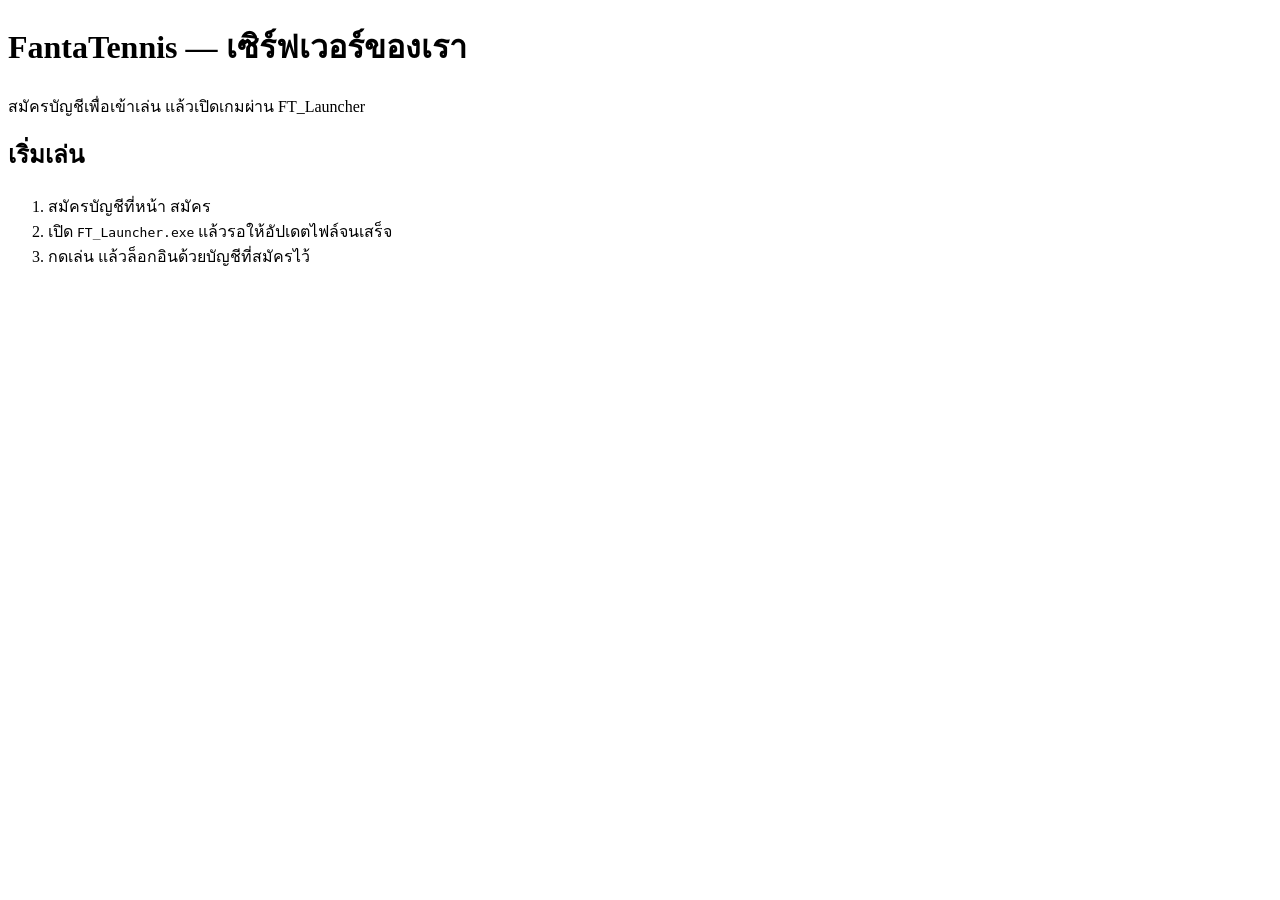
<file: web-admin/src/main/resources/templates/index.html>
<!DOCTYPE html>
<html xmlns:th="http://www.thymeleaf.org" th:replace="~{layout :: page('หน้าแรก', ~{::content})}" lang="th">
<body>
<div th:fragment="content" th:remove="tag">
    <h1>FantaTennis — เซิร์ฟเวอร์ของเรา</h1>
    <p class="sub">สมัครบัญชีเพื่อเข้าเล่น แล้วเปิดเกมผ่าน FT_Launcher</p>

    <div class="card">
        <h2 style="margin-top:0">เริ่มเล่น</h2>
        <ol>
            <li>สมัครบัญชีที่หน้า <a th:href="@{/register}">สมัคร</a></li>
            <li>เปิด <code>FT_Launcher.exe</code> แล้วรอให้อัปเดตไฟล์จนเสร็จ</li>
            <li>กดเล่น แล้วล็อกอินด้วยบัญชีที่สมัครไว้</li>
        </ol>
    </div>
</div>
</body>
</html>
</file>
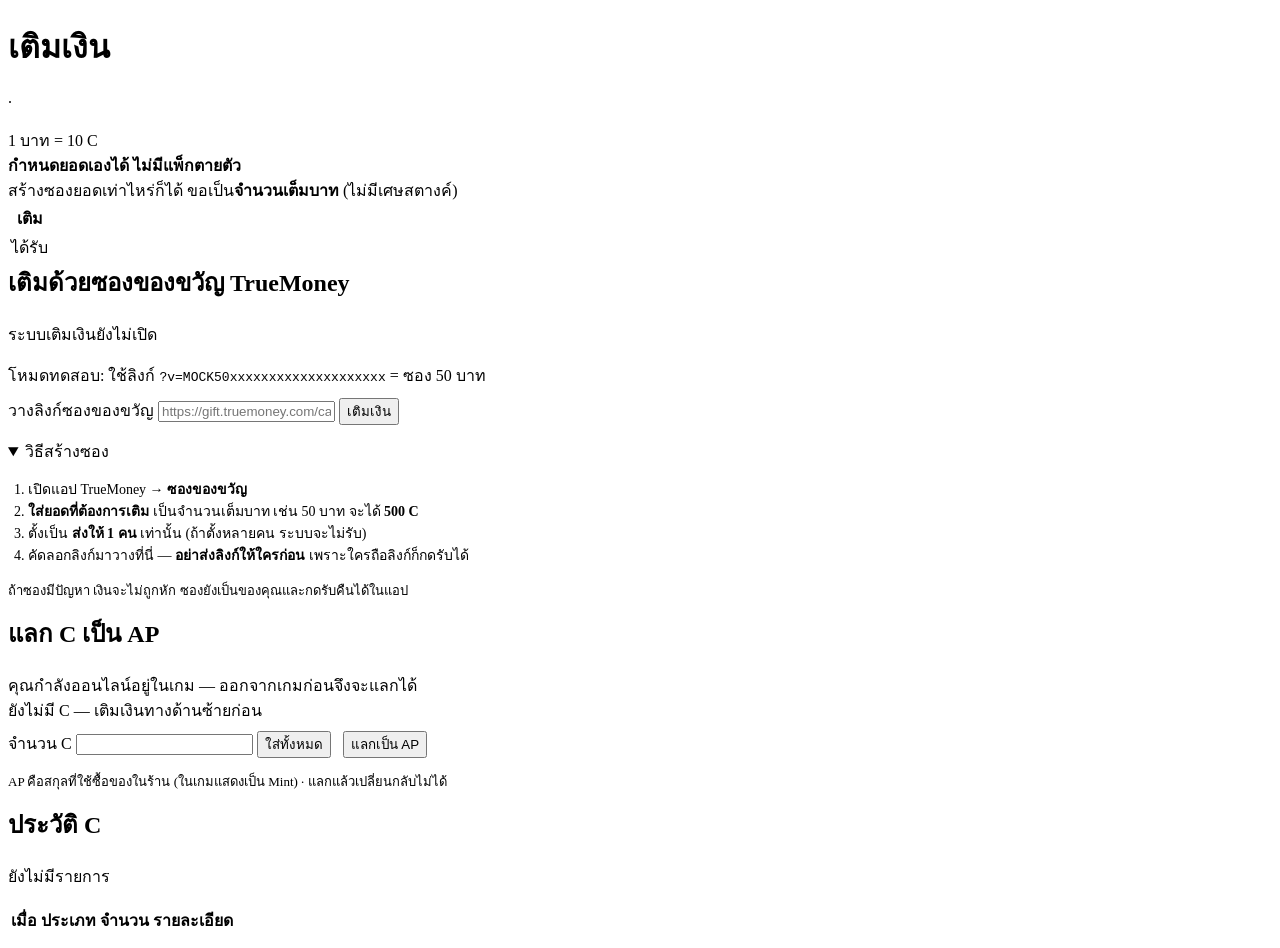
<file: web-admin/src/main/resources/templates/cash.html>
<!DOCTYPE html>
<html xmlns:th="http://www.thymeleaf.org" th:replace="~{layout :: page('เติมเงิน', ~{::content})}" lang="th">
<body>
<div th:fragment="content" th:remove="tag">
    <h1>เติมเงิน</h1>
    <p class="sub">
        <span th:text="'คงเหลือ ' + ${balanceC} + ' C'"></span> ·
        <span th:text="'AP ' + (${account.ap} ?: 0)"></span>
    </p>

    <div class="error" th:if="${error}" th:text="${error}"></div>
    <div class="ok" th:if="${ok}" th:text="${ok}"></div>

    <div class="rate">
        <div class="rate-main">
            <span class="rate-big" th:text="'1 บาท = ' + ${cPerBaht} + ' C'">1 บาท = 10 C</span>
            <span class="rate-sub" th:text="'และ 1 C = ' + ${apPerC} + ' AP (สกุลที่ใช้ซื้อของในร้าน)'"></span>
        </div>
        <div class="rate-note">
            <b>กำหนดยอดเองได้ ไม่มีแพ็กตายตัว</b><br>
            สร้างซองยอดเท่าไหร่ก็ได้ ขอเป็น<b>จำนวนเต็มบาท</b> (ไม่มีเศษสตางค์)
        </div>
    </div>

    <table class="rate-table">
        <tr><th>เติม</th><th th:each="e : ${examples}" th:text="${e} + ' บาท'"></th></tr>
        <tr><td>ได้รับ</td><td th:each="e : ${examples}" th:text="${#numbers.formatInteger(e * cPerBaht, 1, 'COMMA')} + ' C'"></td></tr>
    </table>

    <div class="row">
        <div class="card">
            <h2 style="margin-top:0">เติมด้วยซองของขวัญ TrueMoney</h2>
            <p class="muted" th:if="${!topUpEnabled}">ระบบเติมเงินยังไม่เปิด</p>
            <div th:if="${topUpEnabled}">
                <div class="ok" th:if="${topUpMock}" style="margin-bottom:10px">
                    โหมดทดสอบ: ใช้ลิงก์ <code>?v=MOCK50xxxxxxxxxxxxxxxxxxxx</code> = ซอง 50 บาท
                </div>
                <form method="post" th:action="@{/cash/topup}">
                    <input type="hidden" name="_csrf" th:value="${csrf}">
                    <label>วางลิงก์ซองของขวัญ</label>
                    <input name="link" placeholder="https://gift.truemoney.com/campaign/?v=..." required>
                    <button type="submit">เติมเงิน</button>
                </form>
                <details style="margin-top:14px" open>
                    <summary>วิธีสร้างซอง</summary>
                    <ol style="font-size:14px; padding-left:20px">
                        <li>เปิดแอป TrueMoney → <b>ซองของขวัญ</b></li>
                        <li><b>ใส่ยอดที่ต้องการเติม</b> เป็นจำนวนเต็มบาท เช่น 50 บาท จะได้
                            <b th:text="${50 * cPerBaht} + ' C'">500 C</b></li>
                        <li>ตั้งเป็น <b>ส่งให้ 1 คน</b> เท่านั้น (ถ้าตั้งหลายคน ระบบจะไม่รับ)</li>
                        <li>คัดลอกลิงก์มาวางที่นี่ — <b>อย่าส่งลิงก์ให้ใครก่อน</b> เพราะใครถือลิงก์ก็กดรับได้</li>
                    </ol>
                    <p class="muted" style="font-size:13px">
                        ถ้าซองมีปัญหา เงินจะไม่ถูกหัก ซองยังเป็นของคุณและกดรับคืนได้ในแอป
                    </p>
                </details>
            </div>
        </div>

        <div class="card">
            <h2 style="margin-top:0">แลก C เป็น AP</h2>
            <div class="error" th:if="${online}">คุณกำลังออนไลน์อยู่ในเกม — ออกจากเกมก่อนจึงจะแลกได้</div>
            <div class="muted" th:if="${balanceC == 0 and !online}" style="margin-bottom:8px">
                ยังไม่มี C — เติมเงินทางด้านซ้ายก่อน
            </div>
            <form method="post" th:action="@{/cash/exchange}">
                <input type="hidden" name="_csrf" th:value="${csrf}">
                <label th:text="'จำนวน C (มีอยู่ ' + ${balanceC} + ')'">จำนวน C</label>
                <!-- no max when the balance is 0: an input with max="0" refuses every keystroke -->
                <input id="amount" name="amount" type="number" min="1"
                       th:attr="max=${balanceC > 0 ? balanceC : null}"
                       th:value="${balanceC > 0 ? (balanceC < 100 ? balanceC : 100) : 100}" required>
                <button type="button" class="secondary" style="margin-right:8px"
                        th:attr="onclick='document.getElementById(\'amount\').value=' + ${balanceC}"
                        th:if="${balanceC > 0}">ใส่ทั้งหมด</button>
                <button type="submit" th:disabled="${online}">แลกเป็น AP</button>
            </form>
            <p class="muted" style="font-size:13px">
                AP คือสกุลที่ใช้ซื้อของในร้าน (ในเกมแสดงเป็น Mint) · แลกแล้วเปลี่ยนกลับไม่ได้
            </p>
        </div>
    </div>

    <div class="card">
        <h2 style="margin-top:0">ประวัติ C</h2>
        <p class="muted" th:if="${history.isEmpty()}">ยังไม่มีรายการ</p>
        <table th:if="${!history.isEmpty()}">
            <tr><th>เมื่อ</th><th>ประเภท</th><th>จำนวน</th><th>รายละเอียด</th></tr>
            <tr th:each="h : ${history}">
                <td class="muted" th:text="${#dates.format(h.created, 'dd/MM HH:mm')}"></td>
                <td th:text="${h.kind}"></td>
                <td th:text="(${h.delta_c} > 0 ? '+' : '') + ${h.delta_c} + ' C'"></td>
                <td th:text="${h.detail}"></td>
            </tr>
        </table>
    </div>
</div>
</body>
</html>
</file>
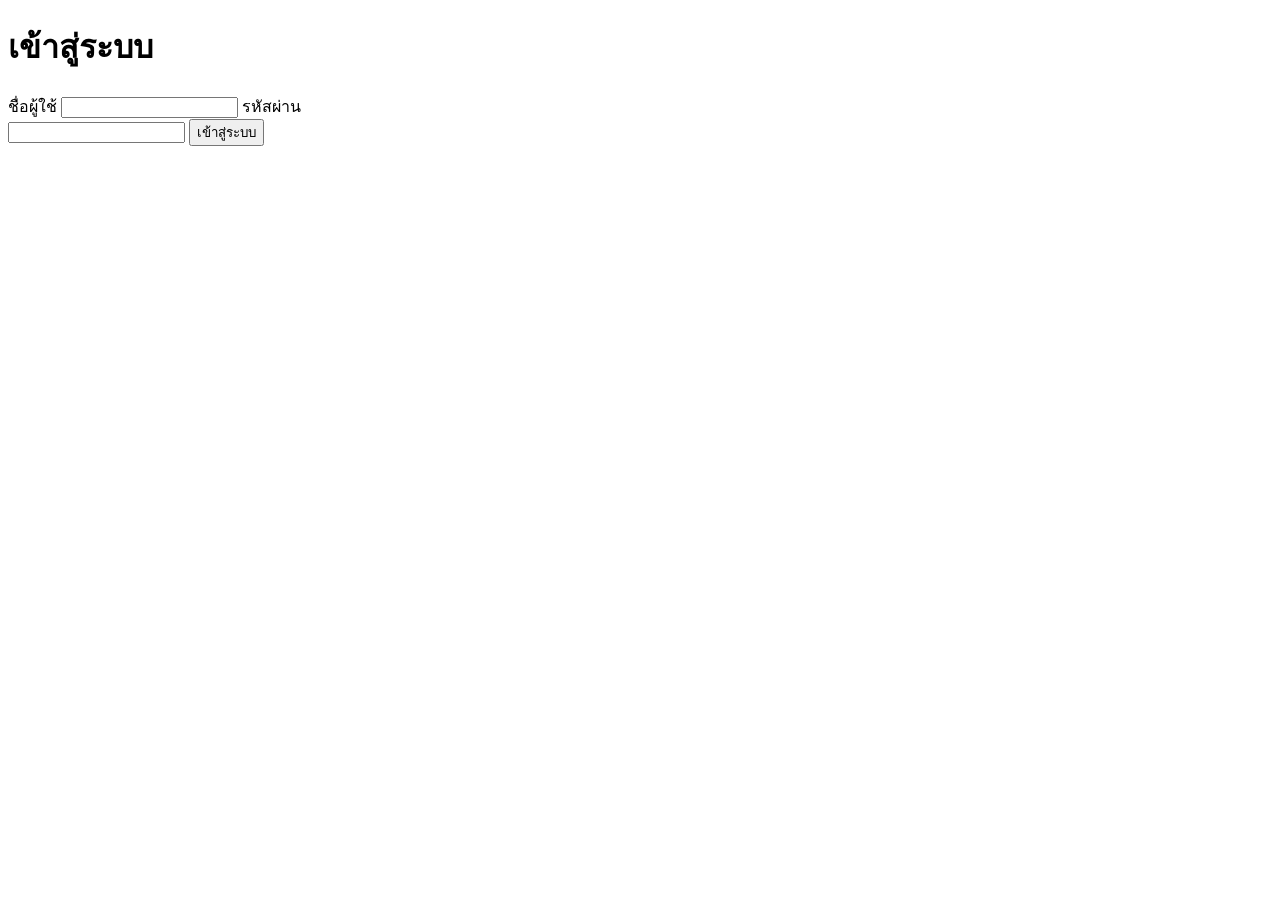
<file: web-admin/src/main/resources/templates/login.html>
<!DOCTYPE html>
<html xmlns:th="http://www.thymeleaf.org" th:replace="~{layout :: page('เข้าสู่ระบบ', ~{::content})}" lang="th">
<body>
<div th:fragment="content" th:remove="tag">
    <h1>เข้าสู่ระบบ</h1>
    <div class="card" style="max-width:420px">
        <div class="error" th:if="${error}" th:text="${error}"></div>
        <form method="post" th:action="@{/login}">
            <input type="hidden" name="_csrf" th:value="${csrf}">
            <label>ชื่อผู้ใช้</label>
            <input name="username" autocomplete="username" required>
            <label>รหัสผ่าน</label>
            <input name="password" type="password" autocomplete="current-password" required>
            <button type="submit">เข้าสู่ระบบ</button>
        </form>
    </div>
</div>
</body>
</html>
</file>
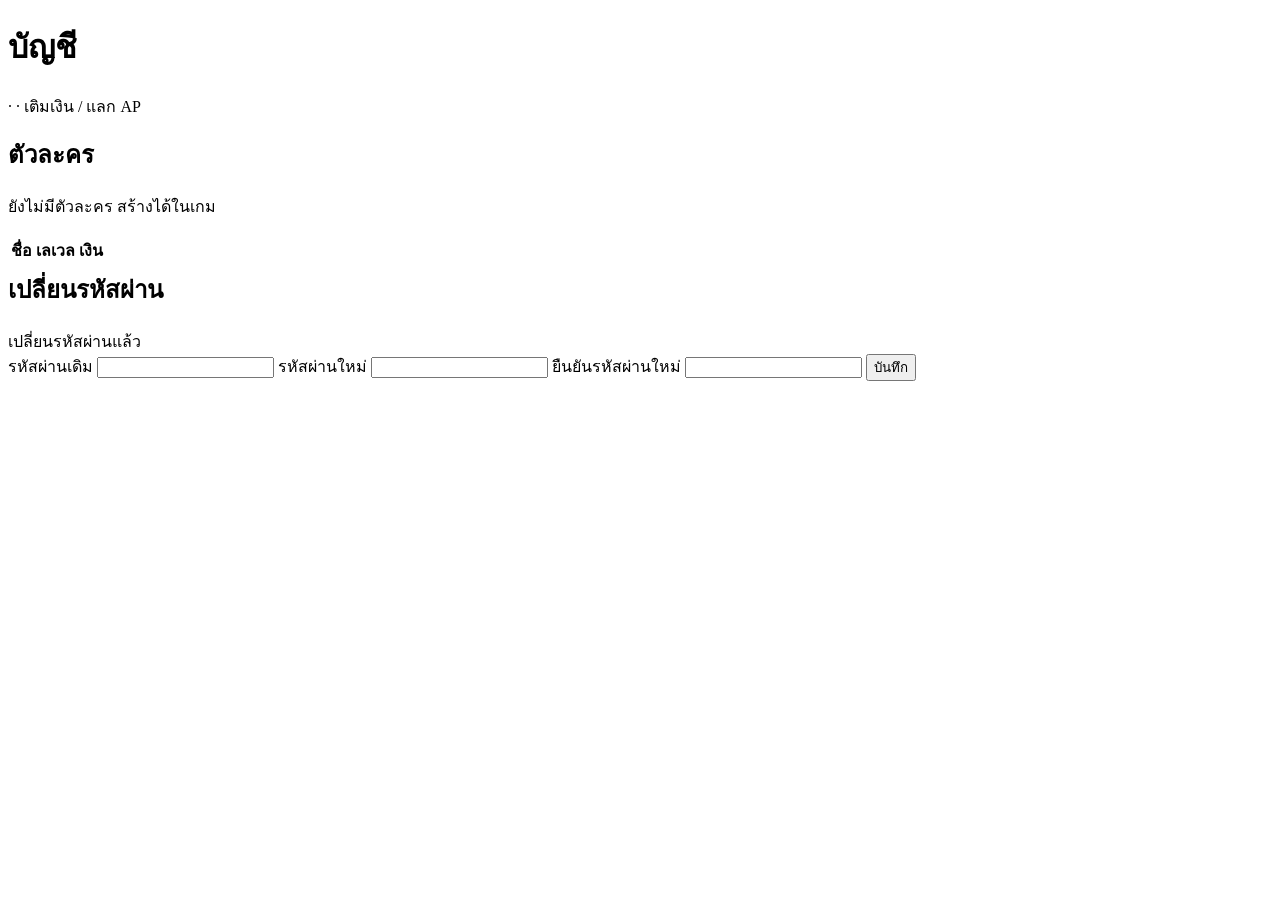
<file: web-admin/src/main/resources/templates/me.html>
<!DOCTYPE html>
<html xmlns:th="http://www.thymeleaf.org" th:replace="~{layout :: page('บัญชีของฉัน', ~{::content})}" lang="th">
<body>
<div th:fragment="content" th:remove="tag">
    <h1 th:text="${account.username}">บัญชี</h1>
    <p class="sub">
        <span class="badge gm" th:if="${playerTier.name() == 'GM' or playerTier.name() == 'STAFF'}"
              th:text="${playerTier.label}"></span>
        <span class="badge banned" th:if="${playerTier.banned}"
              th:text="${playerTier.label} + ': ' + (${account.banReason} ?: '-')"></span>
        <span class="muted" th:text="'C: ' + ${balanceC}"></span> ·
        <span class="muted" th:text="'AP: ' + (${account.ap} ?: 0)"></span> ·
        <a th:href="@{/cash}">เติมเงิน / แลก AP</a>
    </p>

    <div class="row">
        <div class="card">
            <h2 style="margin-top:0">ตัวละคร</h2>
            <p class="muted" th:if="${characters.isEmpty()}">ยังไม่มีตัวละคร สร้างได้ในเกม</p>
            <table th:if="${!characters.isEmpty()}">
                <tr><th>ชื่อ</th><th>เลเวล</th><th>เงิน</th></tr>
                <tr th:each="c : ${characters}">
                    <td th:text="${c.name}"></td>
                    <td th:text="${c.level}"></td>
                    <td th:text="${c.gold}"></td>
                </tr>
            </table>
        </div>

        <div class="card">
            <h2 style="margin-top:0">เปลี่ยนรหัสผ่าน</h2>
            <div class="error" th:if="${error}" th:text="${error}"></div>
            <div class="ok" th:if="${param.changed != null}">เปลี่ยนรหัสผ่านแล้ว</div>
            <form method="post" th:action="@{/me/password}">
                <input type="hidden" name="_csrf" th:value="${csrf}">
                <label>รหัสผ่านเดิม</label>
                <input name="current" type="password" required>
                <label>รหัสผ่านใหม่</label>
                <input name="password" type="password" required>
                <label>ยืนยันรหัสผ่านใหม่</label>
                <input name="password2" type="password" required>
                <button type="submit">บันทึก</button>
            </form>
        </div>
    </div>
</div>
</body>
</html>
</file>
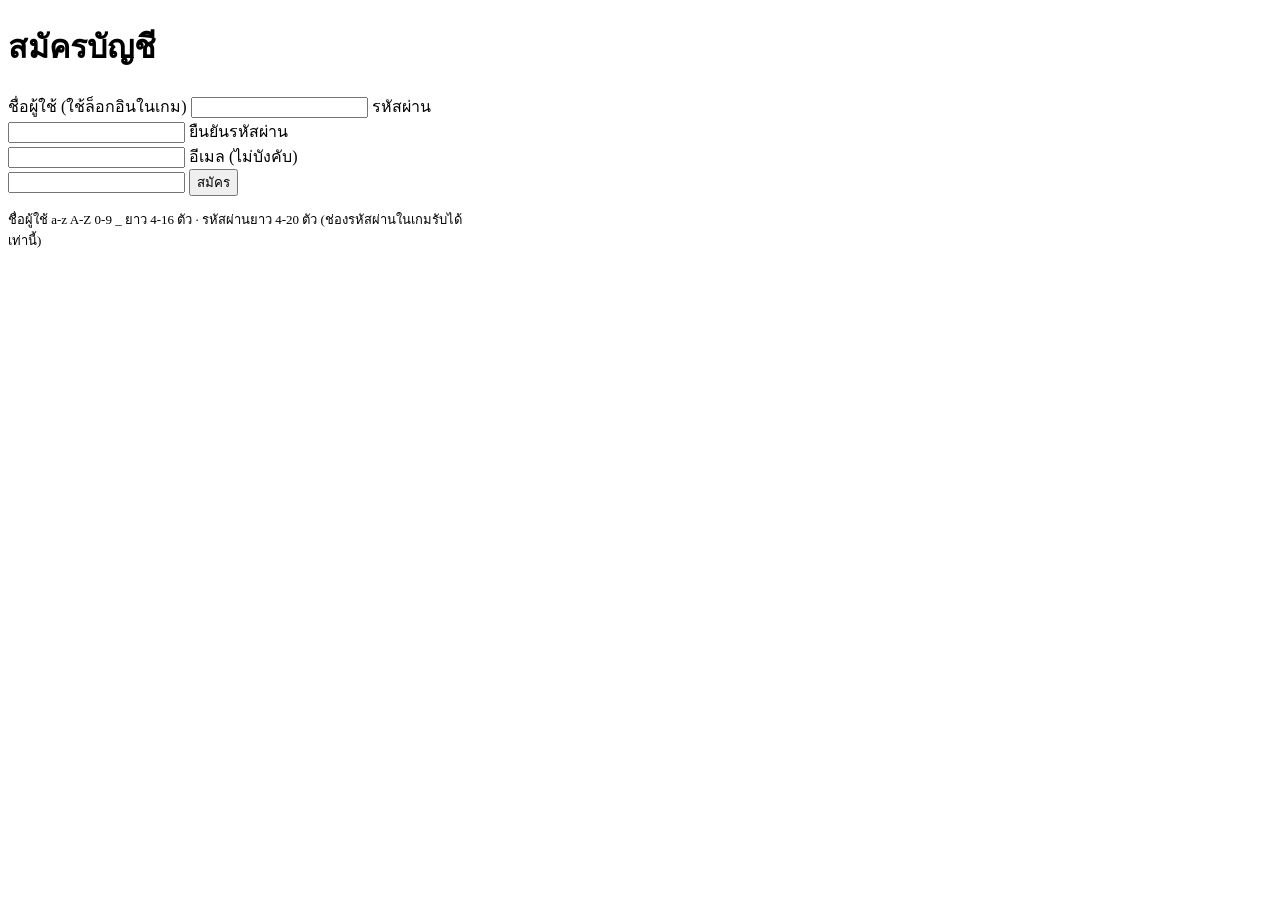
<file: web-admin/src/main/resources/templates/register.html>
<!DOCTYPE html>
<html xmlns:th="http://www.thymeleaf.org" th:replace="~{layout :: page('สมัครบัญชี', ~{::content})}" lang="th">
<body>
<div th:fragment="content" th:remove="tag">
    <h1>สมัครบัญชี</h1>
    <div class="card" style="max-width:460px">
        <div class="error" th:if="${error}" th:text="${error}"></div>
        <form method="post" th:action="@{/register}">
            <input type="hidden" name="_csrf" th:value="${csrf}">
            <label>ชื่อผู้ใช้ (ใช้ล็อกอินในเกม)</label>
            <input name="username" th:value="${form}" autocomplete="username" required>
            <label>รหัสผ่าน</label>
            <input name="password" type="password" autocomplete="new-password" required>
            <label>ยืนยันรหัสผ่าน</label>
            <input name="password2" type="password" autocomplete="new-password" required>
            <label>อีเมล (ไม่บังคับ)</label>
            <input name="email" type="email" autocomplete="email">
            <button type="submit">สมัคร</button>
        </form>
        <p class="muted" style="font-size:13px">ชื่อผู้ใช้ a-z A-Z 0-9 _ ยาว 4-16 ตัว · รหัสผ่านยาว 4-20 ตัว (ช่องรหัสผ่านในเกมรับได้เท่านี้)</p>
    </div>
</div>
</body>
</html>
</file>
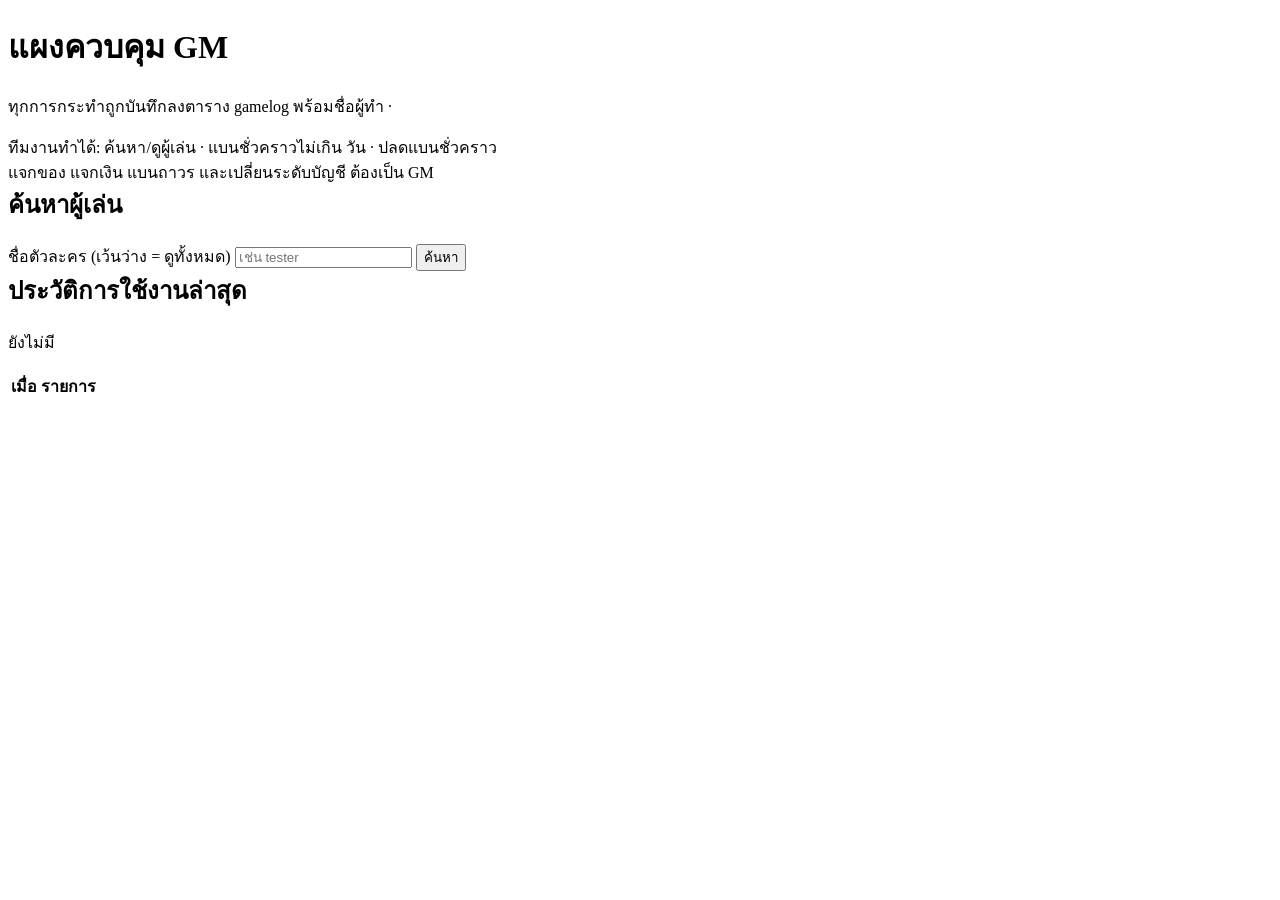
<file: web-admin/src/main/resources/templates/admin/home.html>
<!DOCTYPE html>
<html xmlns:th="http://www.thymeleaf.org" th:replace="~{layout :: page('GM', ~{::content})}" lang="th">
<body>
<div th:fragment="content" th:remove="tag">
    <h1>แผงควบคุม GM</h1>
    <p class="sub">
        ทุกการกระทำถูกบันทึกลงตาราง gamelog พร้อมชื่อผู้ทำ ·
        <span th:text="'สิทธิ์ของคุณ: ' + ${tier.label}"></span>
    </p>
    <div class="card" th:if="${!isGm}">
        ทีมงานทำได้: ค้นหา/ดูผู้เล่น · แบนชั่วคราวไม่เกิน <span th:text="${staffMaxBanDays}"></span> วัน · ปลดแบนชั่วคราว<br>
        <span class="muted">แจกของ แจกเงิน แบนถาวร และเปลี่ยนระดับบัญชี ต้องเป็น GM</span>
    </div>

    <div class="card">
        <h2 style="margin-top:0">ค้นหาผู้เล่น</h2>
        <form method="get" th:action="@{/admin/players}">
            <label>ชื่อตัวละคร (เว้นว่าง = ดูทั้งหมด)</label>
            <input name="q" placeholder="เช่น tester">
            <button type="submit">ค้นหา</button>
        </form>
    </div>

    <div class="card">
        <h2 style="margin-top:0">ประวัติการใช้งานล่าสุด</h2>
        <p class="muted" th:if="${recent.isEmpty()}">ยังไม่มี</p>
        <table th:if="${!recent.isEmpty()}">
            <tr><th>เมื่อ</th><th>รายการ</th></tr>
            <tr th:each="l : ${recent}">
                <td class="muted" th:text="${#dates.format(l.created, 'dd/MM HH:mm')}"></td>
                <td th:text="${l.content}"></td>
            </tr>
        </table>
    </div>
</div>
</body>
</html>
</file>
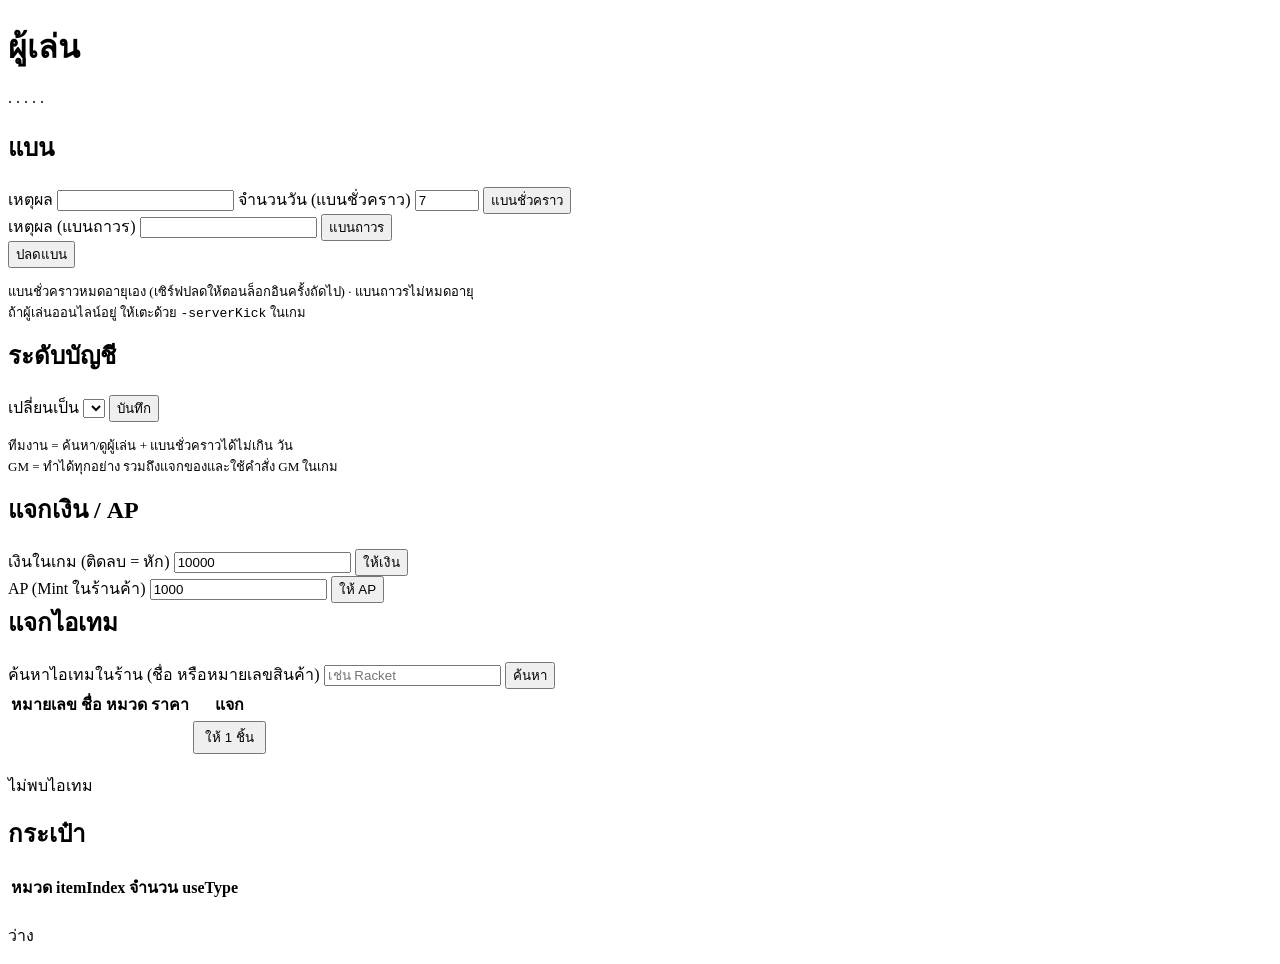
<file: web-admin/src/main/resources/templates/admin/player.html>
<!DOCTYPE html>
<html xmlns:th="http://www.thymeleaf.org" th:replace="~{layout :: page('ผู้เล่น', ~{::content})}" lang="th">
<body>
<div th:fragment="content" th:remove="tag">
    <h1 th:text="${player.name}">ผู้เล่น</h1>
    <p class="sub">
        <span th:text="'บัญชี: ' + ${account.username}"></span> ·
        <span th:text="'เลเวล ' + ${player.level}"></span> ·
        <span th:text="'เงิน ' + ${player.gold}"></span> ·
        <span th:text="'C ' + ${balanceC}"></span> ·
        <span th:text="'AP ' + (${account.ap} ?: 0)"></span> ·
        <span th:text="'หัวใจ ' + (${player.couplePoints} ?: 0)"></span>
        <span class="badge" th:classappend="${playerTier.banned} ? 'banned' : (${playerTier.name() != 'NORMAL'} ? 'gm' : '')"
              th:text="${playerTier.label}"></span>
        <span class="muted" th:if="${playerTier.name() == 'SOFTBAN'}"
              th:text="'ถึง ' + ${#dates.format(account.bannedUntil, 'dd/MM/yyyy')}"></span>
    </p>

    <div class="row">
        <div class="card">
            <h2 style="margin-top:0">แบน</h2>
            <form method="post" th:action="@{'/admin/player/' + ${player.id} + '/ban'}">
                <input type="hidden" name="_csrf" th:value="${csrf}">
                <label>เหตุผล</label>
                <input name="reason" required>
                <label>จำนวนวัน (แบนชั่วคราว)</label>
                <input name="days" type="number" value="7" min="1" max="3650" required>
                <button type="submit" class="danger">แบนชั่วคราว</button>
            </form>
            <form method="post" th:action="@{'/admin/player/' + ${player.id} + '/ban'}" th:if="${isGm}">
                <input type="hidden" name="_csrf" th:value="${csrf}">
                <input type="hidden" name="permanent" value="true">
                <label>เหตุผล (แบนถาวร)</label>
                <input name="reason" required>
                <button type="submit" class="danger">แบนถาวร</button>
            </form>
            <form method="post" th:action="@{'/admin/player/' + ${player.id} + '/unban'}" th:if="${playerTier.banned}">
                <input type="hidden" name="_csrf" th:value="${csrf}">
                <button type="submit" class="secondary">ปลดแบน</button>
            </form>
            <p class="muted" style="font-size:13px">
                แบนชั่วคราวหมดอายุเอง (เซิร์ฟปลดให้ตอนล็อกอินครั้งถัดไป) · แบนถาวรไม่หมดอายุ<br>
                <span th:if="${!isGm}" th:text="'ทีมงานแบนได้สูงสุด ' + ${staffMaxBanDays} + ' วัน และแบนถาวร/ปลดแบนถาวรไม่ได้'"></span>
                ถ้าผู้เล่นออนไลน์อยู่ ให้เตะด้วย <code>-serverKick</code> ในเกม
            </p>
        </div>

        <div class="card" th:if="${isGm}">
            <h2 style="margin-top:0">ระดับบัญชี</h2>
            <form method="post" th:action="@{'/admin/player/' + ${player.id} + '/tier'}">
                <input type="hidden" name="_csrf" th:value="${csrf}">
                <label>เปลี่ยนเป็น</label>
                <select name="tier">
                    <option th:each="t : ${allTiers}" th:value="${t.name()}" th:text="${t.label}"
                            th:selected="${t.name() == playerTier.name()}"></option>
                </select>
                <button type="submit">บันทึก</button>
            </form>
            <p class="muted" style="font-size:13px">
                ทีมงาน = ค้นหา/ดูผู้เล่น + แบนชั่วคราวได้ไม่เกิน <span th:text="${staffMaxBanDays}"></span> วัน<br>
                GM = ทำได้ทุกอย่าง รวมถึงแจกของและใช้คำสั่ง GM ในเกม
            </p>
        </div>

        <div class="card" th:if="${isGm}">
            <h2 style="margin-top:0">แจกเงิน / AP</h2>
            <form method="post" th:action="@{'/admin/player/' + ${player.id} + '/give-gold'}">
                <input type="hidden" name="_csrf" th:value="${csrf}">
                <label>เงินในเกม (ติดลบ = หัก)</label>
                <input name="amount" type="number" value="10000" required>
                <button type="submit">ให้เงิน</button>
            </form>
            <form method="post" th:action="@{'/admin/player/' + ${player.id} + '/give-ap'}">
                <input type="hidden" name="_csrf" th:value="${csrf}">
                <label>AP (Mint ในร้านค้า)</label>
                <input name="amount" type="number" value="1000" required>
                <button type="submit">ให้ AP</button>
            </form>
        </div>
    </div>

    <div class="card" th:if="${isGm}">
        <h2 style="margin-top:0">แจกไอเทม</h2>
        <form method="get" th:action="@{'/admin/player/' + ${player.id}}">
            <label>ค้นหาไอเทมในร้าน (ชื่อ หรือหมายเลขสินค้า)</label>
            <input name="item" th:value="${itemQuery}" placeholder="เช่น Racket">
            <button type="submit" class="secondary">ค้นหา</button>
        </form>

        <table th:if="${products != null and !products.isEmpty()}">
            <tr><th>หมายเลข</th><th>ชื่อ</th><th>หมวด</th><th>ราคา</th><th>แจก</th></tr>
            <tr th:each="pr : ${products}">
                <td th:text="${pr.productIndex}"></td>
                <td th:text="${pr.name}"></td>
                <td th:text="${pr.category}"></td>
                <td th:text="${pr.price0} + ' ' + (${pr.priceType} ?: '')"></td>
                <td>
                    <form method="post" th:action="@{'/admin/player/' + ${player.id} + '/give-item'}" class="inline">
                        <input type="hidden" name="_csrf" th:value="${csrf}">
                        <input type="hidden" name="productIndex" th:value="${pr.productIndex}">
                        <input type="hidden" name="quantity" value="1">
                        <button type="submit" style="margin:0;padding:4px 10px">ให้ 1 ชิ้น</button>
                    </form>
                </td>
            </tr>
        </table>
        <p class="muted" th:if="${products != null and products.isEmpty()}">ไม่พบไอเทม</p>
    </div>

    <div class="card">
        <h2 style="margin-top:0" th:text="'กระเป๋า (' + ${inventory.size()} + ' ชิ้น)'">กระเป๋า</h2>
        <table th:if="${!inventory.isEmpty()}">
            <tr><th>หมวด</th><th>itemIndex</th><th>จำนวน</th><th>useType</th></tr>
            <tr th:each="i : ${inventory}">
                <td th:text="${i.category}"></td>
                <td th:text="${i.itemIndex}"></td>
                <td th:text="${i.itemCount}"></td>
                <td th:text="${i.useType}"></td>
            </tr>
        </table>
        <p class="muted" th:if="${inventory.isEmpty()}">ว่าง</p>
    </div>
</div>
</body>
</html>
</file>
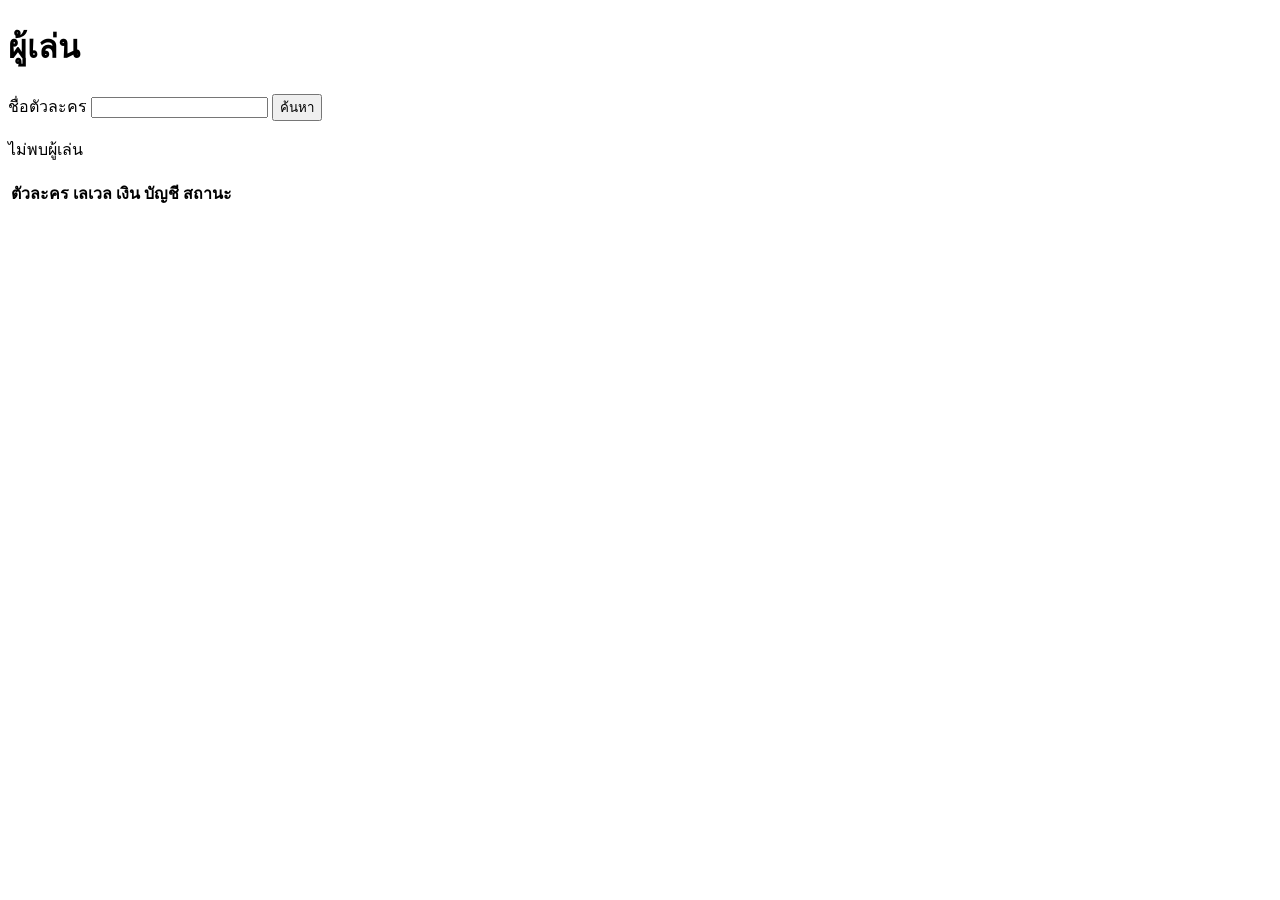
<file: web-admin/src/main/resources/templates/admin/players.html>
<!DOCTYPE html>
<html xmlns:th="http://www.thymeleaf.org" th:replace="~{layout :: page('ค้นหาผู้เล่น', ~{::content})}" lang="th">
<body>
<div th:fragment="content" th:remove="tag">
    <h1>ผู้เล่น</h1>
    <div class="card">
        <form method="get" th:action="@{/admin/players}">
            <label>ชื่อตัวละคร</label>
            <input name="q" th:value="${q}">
            <button type="submit">ค้นหา</button>
        </form>
    </div>

    <div class="card">
        <p class="muted" th:if="${results.isEmpty()}">ไม่พบผู้เล่น</p>
        <table th:if="${!results.isEmpty()}">
            <tr><th>ตัวละคร</th><th>เลเวล</th><th>เงิน</th><th>บัญชี</th><th>สถานะ</th></tr>
            <tr th:each="p : ${results}">
                <td><a th:href="@{'/admin/player/' + ${p.id}}" th:text="${p.name}"></a></td>
                <td th:text="${p.level}"></td>
                <td th:text="${p.gold}"></td>
                <td th:text="${p.account != null ? p.account.username : '-'}"></td>
                <td>
                    <span class="badge"
                          th:with="t=${p.account != null ? tierByAccount.get(p.account.id) : null}"
                          th:if="${t != null and t.name() != 'NORMAL'}"
                          th:classappend="${t.banned} ? 'banned' : 'gm'"
                          th:text="${t.label}"></span>
                </td>
            </tr>
        </table>
    </div>
</div>
</body>
</html>
</file>
